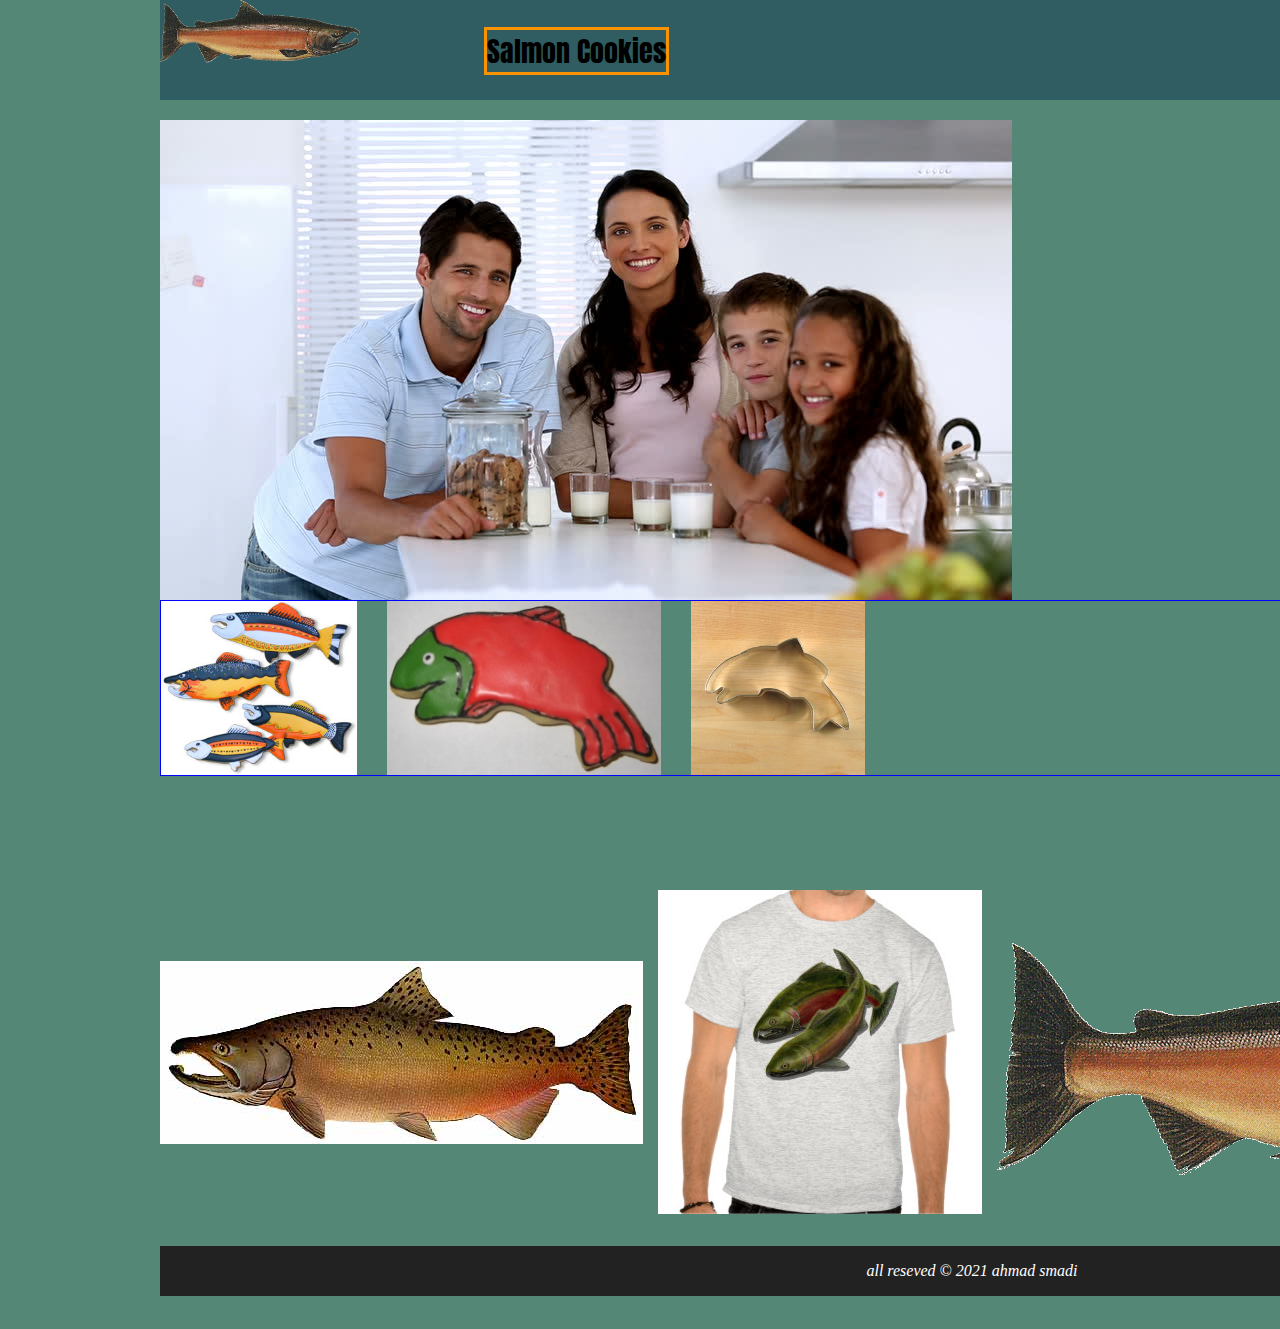
<file: index.html>
<!DOCTYPE html>
<html lang="en">
  <link rel="stylesheet" href="./css/reset.css" />
  <link rel="stylesheet" href="./css/styleIndex.css" />
  <link rel="preconnect" href="https://fonts.gstatic.com">
  <link href="https://fonts.googleapis.com/css2?family=Anton&display=swap" rel="stylesheet">
  <head>
    <title>Salmon Cookies</title>
  </head>

  <body>
    <header>
      <img src="./image/salmon.png" alt="logo" />
      <a href="./sales.html">sales info </a>
      <a href="./contact.html">contact us</a>
      <a href="">menu </a>
      <h1>Salmon Cookies</h1>
    </header>
    <main>
      <section class="hero">
        <img src="./image/2222.jpg" alt="" />
      </section>
      <section class="twins-1">
        <img src="./image/333.jpg" alt="" />
        <img src="./image/444.jpg" alt="" />
        <img src="./image/1111.jpeg" alt="" />
      </section>

      <section class="twins-2">
       
            <img src="./image/5555.jpg" alt="" />
          
            <img src="./image/66666.jpg" alt="" />
          
            <img src="./image/7777.png" alt="" />
          
      </section>
    </main>
    <footer>all reseved &copy 2021 ahmad smadi</footer>
  </body>
</html>
</file>
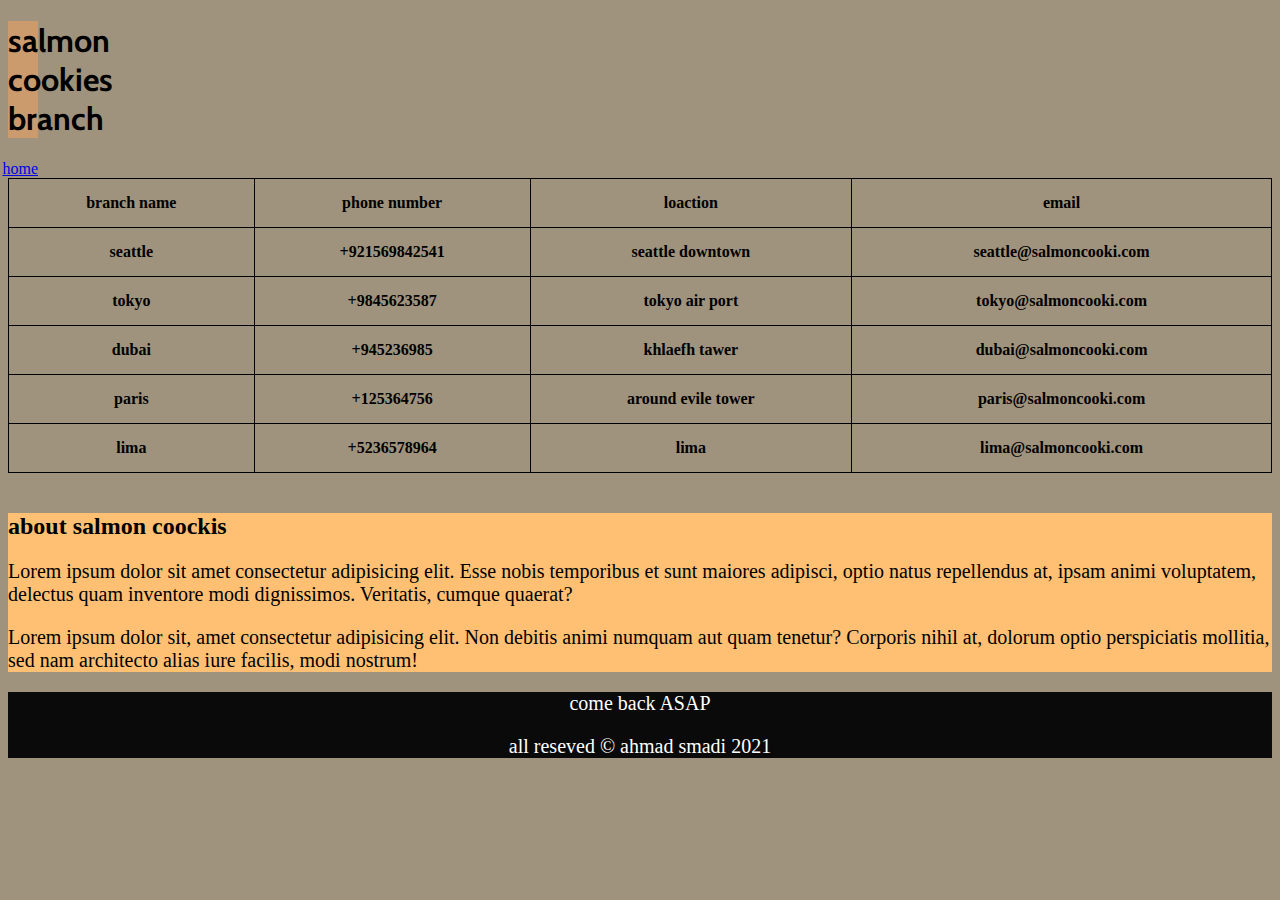
<file: contact.html>
<!DOCTYPE html>
<html lang="en">
  <head>
    <meta charset="UTF-8" />
    <meta http-equiv="X-UA-Compatible" content="IE=edge" />
    <meta name="viewport" content="width=device-width, initial-scale=1.0" />
    <title>contact info</title>
    <link rel="stylesheet" href="./css/contactstyle.css">
    <link rel="preconnect" href="https://fonts.gstatic.com">
    <link rel="preconnect" href="https://fonts.gstatic.com">
    <link href="https://fonts.googleapis.com/css2?family=Anton&family=Bitter:wght@100&family=Cabin&display=swap" rel="stylesheet">

  </head>
  <body>
    <header>
       
      <h1>salmon cookies branch</h1>
      <a href="./index.html">home</a>
    </header>
    <main>
      
      <table>
        <tr>
          <th>branch name</th>
          <th>phone number</th>
          <th>loaction</th>
          <th>email</th>
        </tr>
        <tr>
          <th>seattle</th>
          <th>+921569842541</th>
          <th>seattle downtown</th>
          <th>seattle@salmoncooki.com</th>
        </tr>
        <tr>
          <th>tokyo</th>
          <th>+9845623587</th>
          <th>tokyo air port</th>
          <th>tokyo@salmoncooki.com</th>
        </tr>
        <tr>
          <th>dubai</th>
          <th>+945236985</th>
          <th>khlaefh tawer</th>
          <th>dubai@salmoncooki.com</th>
        </tr>
        <tr>
          <th>paris</th>
          <th>+125364756</th>
          <th>around evile tower</th>
          <th>paris@salmoncooki.com</th>
        </tr>
        <tr>
          <th>lima</th>
          <th>+5236578964</th>
          <th>lima</th>
          <th>lima@salmoncooki.com</th>
        </tr>
      </table>
      <div>
          <h2>about salmon coockis</h2>
          <p>Lorem ipsum dolor sit amet consectetur adipisicing elit. Esse nobis temporibus et sunt maiores adipisci, optio natus repellendus at, ipsam animi voluptatem, delectus quam inventore modi dignissimos. Veritatis, cumque quaerat?</p>
          <p>Lorem ipsum dolor sit, amet consectetur adipisicing elit. Non debitis animi numquam aut quam tenetur? Corporis nihil at, dolorum optio perspiciatis mollitia, sed nam architecto alias iure facilis, modi nostrum!</p>
      </div>


    </main>
    <footer>
        <p>come back ASAP</p>
        <p>all reseved &copy ahmad smadi 2021</p>
    </footer>
  </body>
</html>
</file>
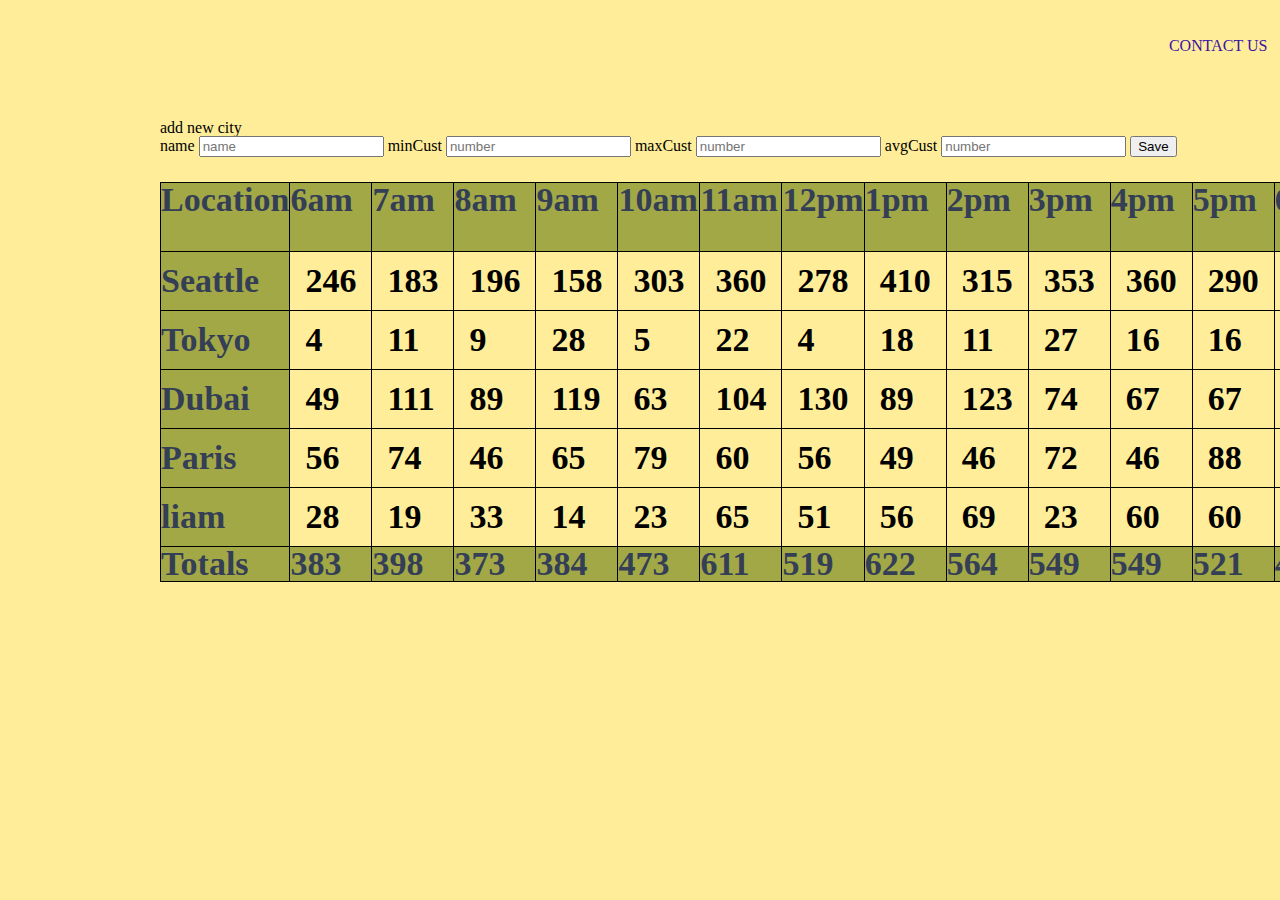
<file: sales.html>
<!DOCTYPE html>
<html lang="en">
<head>
   
    <title>sales info</title>
    <link rel="stylesheet" href="./css/reset.css">
    <link rel="stylesheet" href="./css/styleSales.css">
</head>
<body>
    <header>
        <a href="./index.html">main page</a>
        <a href="">product</a>
        <a href="">contact us </a>

    </header>
    <main>
        <fieldset>
            <legend>add new city</legend>
            <form id="newCityForm">
              <label for="name">name</label>
              <input type="text" name="name" id="name" placeholder="name">

              <label for="minCust">minCust</label>
              <input type="number" name="minCust" id="minCust" placeholder="number">

              <label for="maxCust">maxCust</label>
              <input type="number" name="maxCust" id="maxCust" placeholder="number">

              <label for="avgCust">avgCust</label>
              <input type="number" name="avgCust" id="avgCust" placeholder="number">

              <button type="submit">Save</button>
    
            </form>
          </fieldset>

         
        <div id="salesData">


        <h2></h2> 
        <div id="salmonCookies" >
            

        </div>
    
        <table id="salesTable"></table>
    </main>
    <footer>

    </footer>
    
 <script src="./app.js" ></script>
</body>

</html>
</file>
<file: css/styleIndex.css>
* {
    box-sizing: border-box;
  }
  header {
    background: #2F5D62;
  }

header a {
    text-decoration: none;
    text-transform: uppercase;
    color: #FDFAF6;
    padding: 35px 15px;
    float: right;
    border-top: 10px;
    margin: 3px;
    
  }

  header img {
    width: 200px;
  }
  header h1 {
      display: inline;
      gap: 30px;
      margin: 120px;
      font-size: 28px;
      font-style: initial;
      border: 3px solid #FB9300;
      font-family: 'Anton', sans-serif;
      
  }
  body {
    display: grid;
    grid-template-rows: 100px 1fr 50px;
    gap: 20px;
    width: 960px;
    margin: 0 auto;
    background: #558776;
  }
  .hero {
      display: grid;
      grid-template-columns: 1fr;
      gap: 20px;
      width: 100%;
  }
  .twins-1 {
    display: flex;
    grid-template-columns: 1fr 1fr 1fr;
    grid-template-rows: 2px 2px;
    gap: 30px;
    float: left;
    position: relative;
  border: 1px solid blue;
  width: 250%;
  height: 15.9%;
  }
  
  
  .twins-2 {
    display: flex;
    grid-template-columns: 10px 10px 10px 10px;
    align-items: center;
  
    column-width: 10px;
    height: 50%;
    float: left;
    gap: 15px;
    

    /*gap: 5px;*/
    /*float: left;*/
  }
  

  footer {
    display: flex;
      align-items: center;
      justify-content: center;
      background: #222;
      color: #fff;
      font-style: italic;
  }

 /* .column {
    float: left;
    width: 33.33%;
    padding: 5px;
  }
  .row::after {
    content: "";
    clear: both;
    display: table;
  }
*/
</file>
<file: css/contactstyle.css>
* {
    box-sizing: border-box;
  }

body {
    background-color: #A0937D;
}


h1 {
    font-family: 'Cabin', sans-serif;
   size: 10px;
}

table {
    margin-top: 40px;
    padding: 10px;
    background-position-x: center;
    align-items: center;
    justify-self: center;
    border: 5px solid coral;
    width: 100%;
    margin-bottom: 40px;
    height: 200px;
   

}
table, th, td {
    border: 1px solid black;
  }

  table, th, td {
    border: 1px solid black;
    border-collapse: collapse;
  }
  th, td {
    padding: 15px;
  }
  footer {
      background-color: rgb(10, 10, 10);
      color: white;
      text-align: center;
  }
div {
    background-color: #FFC074;
    margin-bottom: 20px;
   

}

p {
    font-size: 20px;
    text-justify: center;

}
a {
    text-align: right;
    float: right;
    size: 20px;
}
header {
    background-color: #CC9B6D;
    display: flexbox;
    width: 30px;
}
</file>
<file: css/styleSales.css>
* {
    box-sizing: border-box;
  }

header a {
    
        text-decoration: none;
        text-transform: uppercase;
        color: #3B14A7;
        padding: 35px 15px;
        float: right;
        border-top: 10px;
        margin: 3px;
  }

  header img {
    width: 100px;
  }
  body {
    display: grid;
    grid-template-rows: 100px 1fr 50px;
    gap: 20px;
    width: 960px;
    margin: 0 auto;
    background: #FFED99;
  }

  table {
      border-collapse: collapse;
      margin: 25px 0;
      min-width: 400px;
      font-size: 0.9cm;
      font-weight: bold;
      text-align: left;
      

  }
  table th {
    background-color: #A3A847;
    color: #343F56;
    border: 1px solid black;
  }
  table td {
    padding: 12px 15px ;
    border: 1px solid black;
  }
</file>
